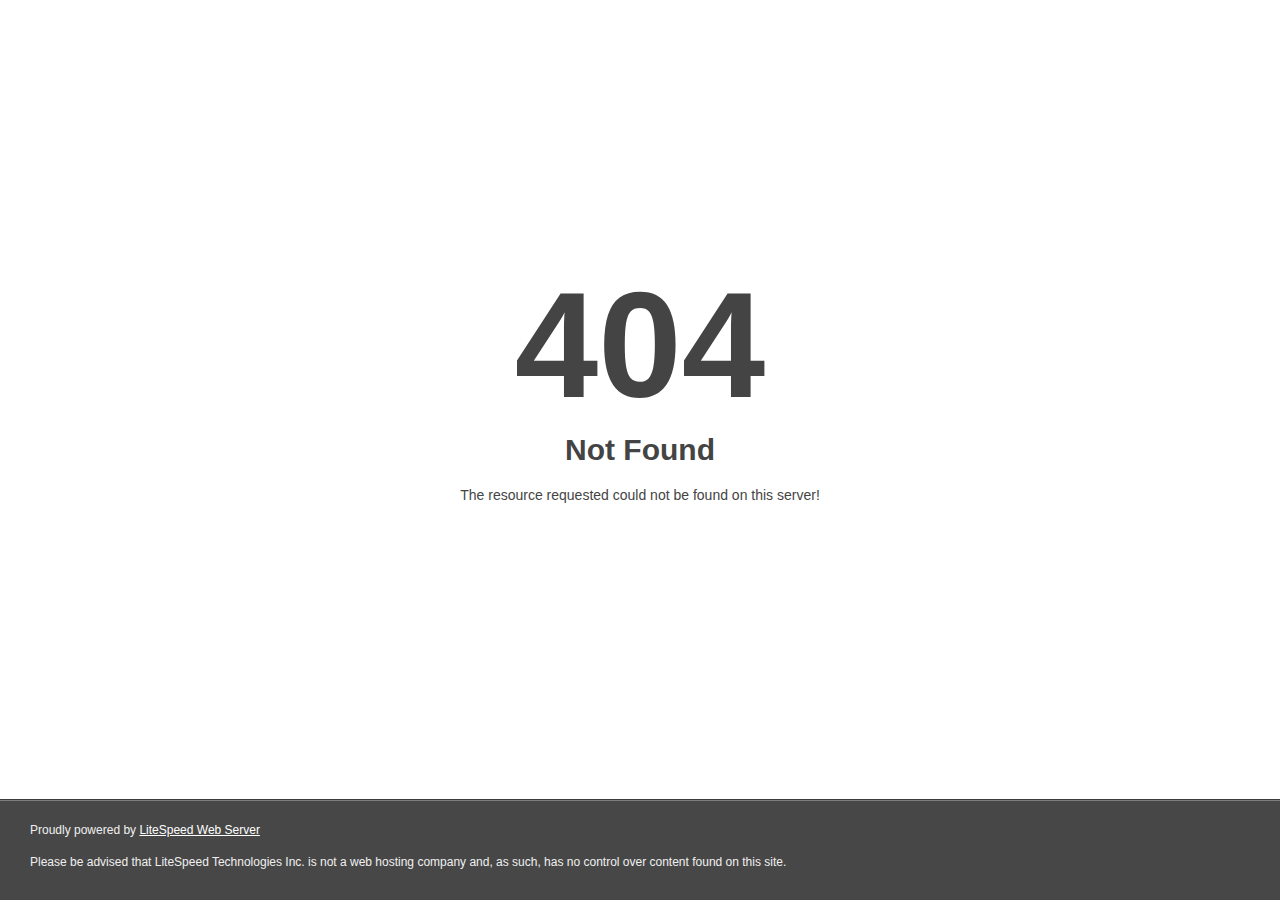
<file: css/mCSB_buttons.html>
<!DOCTYPE html>
<html style="height:100%">

<!-- Mirrored from jimsd.org/assets/css/mCSB_buttons.html by HTTrack Website Copier/3.x [XR&CO'2014], Thu, 20 Feb 2025 10:23:57 GMT -->
<head>
<meta name="viewport" content="width=device-width, initial-scale=1, shrink-to-fit=no" />
<title> 404 Not Found
</title></head>
<body style="color: #444; margin:0;font: normal 14px/20px Arial, Helvetica, sans-serif; height:100%; background-color: #fff;">
<div style="height:auto; min-height:100%; ">     <div style="text-align: center; width:800px; margin-left: -400px; position:absolute; top: 30%; left:50%;">
        <h1 style="margin:0; font-size:150px; line-height:150px; font-weight:bold;">404</h1>
<h2 style="margin-top:20px;font-size: 30px;">Not Found
</h2>
<p>The resource requested could not be found on this server!</p>
</div></div><div style="color:#f0f0f0; font-size:12px;margin:auto;padding:0px 30px 0px 30px;position:relative;clear:both;height:100px;margin-top:-101px;background-color:#474747;border-top: 1px solid rgba(0,0,0,0.15);box-shadow: 0 1px 0 rgba(255, 255, 255, 0.3) inset;">
<br>Proudly powered by  <a style="color:#fff;" href="http://www.litespeedtech.com/error-page">LiteSpeed Web Server</a><p>Please be advised that LiteSpeed Technologies Inc. is not a web hosting company and, as such, has no control over content found on this site.</p></div></body>
<!-- Mirrored from jimsd.org/assets/css/mCSB_buttons.html by HTTrack Website Copier/3.x [XR&CO'2014], Thu, 20 Feb 2025 10:23:57 GMT -->
</html>
</file>
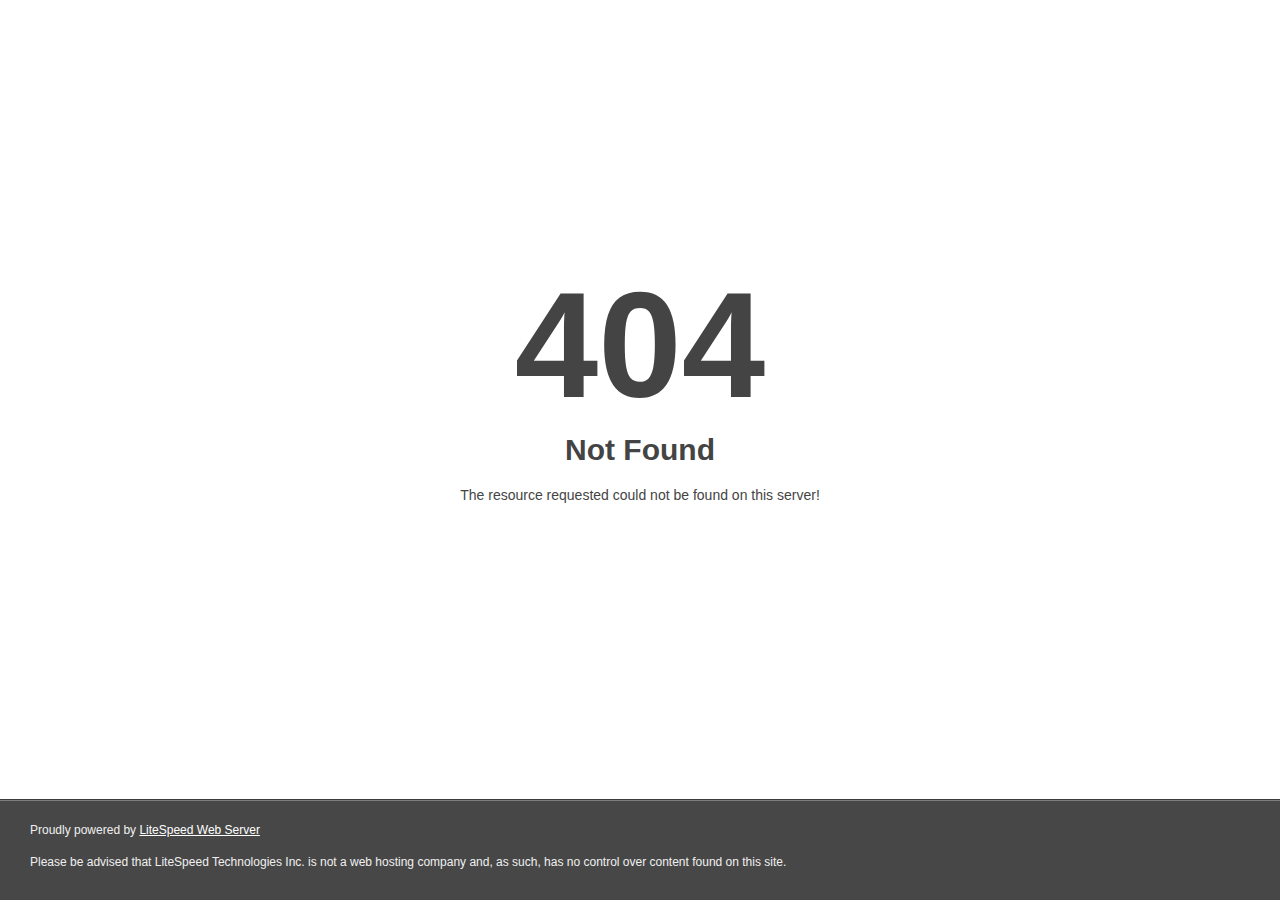
<file: css/owl.video.play.html>
<!DOCTYPE html>
<html style="height:100%">

<!-- Mirrored from jimsd.org/assets/css/owl.video.play.html by HTTrack Website Copier/3.x [XR&CO'2014], Thu, 20 Feb 2025 10:23:57 GMT -->
<head>
<meta name="viewport" content="width=device-width, initial-scale=1, shrink-to-fit=no" />
<title> 404 Not Found
</title></head>
<body style="color: #444; margin:0;font: normal 14px/20px Arial, Helvetica, sans-serif; height:100%; background-color: #fff;">
<div style="height:auto; min-height:100%; ">     <div style="text-align: center; width:800px; margin-left: -400px; position:absolute; top: 30%; left:50%;">
        <h1 style="margin:0; font-size:150px; line-height:150px; font-weight:bold;">404</h1>
<h2 style="margin-top:20px;font-size: 30px;">Not Found
</h2>
<p>The resource requested could not be found on this server!</p>
</div></div><div style="color:#f0f0f0; font-size:12px;margin:auto;padding:0px 30px 0px 30px;position:relative;clear:both;height:100px;margin-top:-101px;background-color:#474747;border-top: 1px solid rgba(0,0,0,0.15);box-shadow: 0 1px 0 rgba(255, 255, 255, 0.3) inset;">
<br>Proudly powered by  <a style="color:#fff;" href="http://www.litespeedtech.com/error-page">LiteSpeed Web Server</a><p>Please be advised that LiteSpeed Technologies Inc. is not a web hosting company and, as such, has no control over content found on this site.</p></div></body>
<!-- Mirrored from jimsd.org/assets/css/owl.video.play.html by HTTrack Website Copier/3.x [XR&CO'2014], Thu, 20 Feb 2025 10:23:57 GMT -->
</html>
</file>
